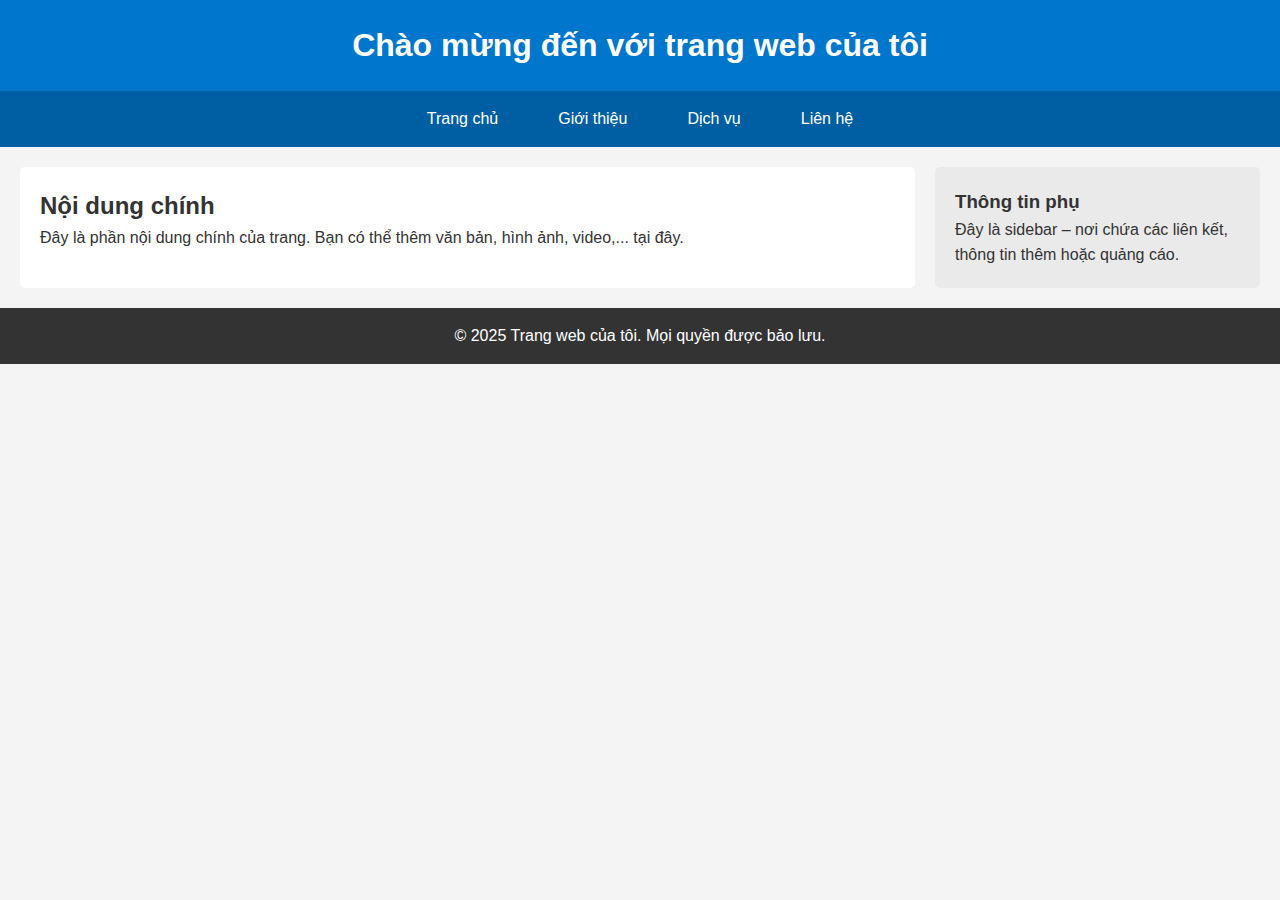
<file: index.html>
<!DOCTYPE html>
<html lang="vi">
<head>
  <meta charset="UTF-8">
  <meta name="viewport" content="width=device-width, initial-scale=1.0">
  <title>Trang Web Tĩnh Cơ Bản</title>
  <link rel="stylesheet" href="css/style.css">
</head>
<body>
  <header>
    <h1>Chào mừng đến với trang web của tôi</h1>
  </header>

  <nav>
    <ul>
      <li><a href="#">Trang chủ</a></li>
      <li><a href="intro.html">Giới thiệu</a></li>
      <li><a href="#">Dịch vụ</a></li>
      <li><a href="#">Liên hệ</a></li>
    </ul>
  </nav>

  <div class="container">
    <main>
      <h2>Nội dung chính</h2>
      <p>Đây là phần nội dung chính của trang. Bạn có thể thêm văn bản, hình ảnh, video,... tại đây.</p>
    </main>

    <aside>
      <h3>Thông tin phụ</h3>
      <p>Đây là sidebar – nơi chứa các liên kết, thông tin thêm hoặc quảng cáo.</p>
    </aside>
  </div>

  <footer>
    <p>&copy; 2025 Trang web của tôi. Mọi quyền được bảo lưu.</p>
  </footer>
</body>
</html>
</file>
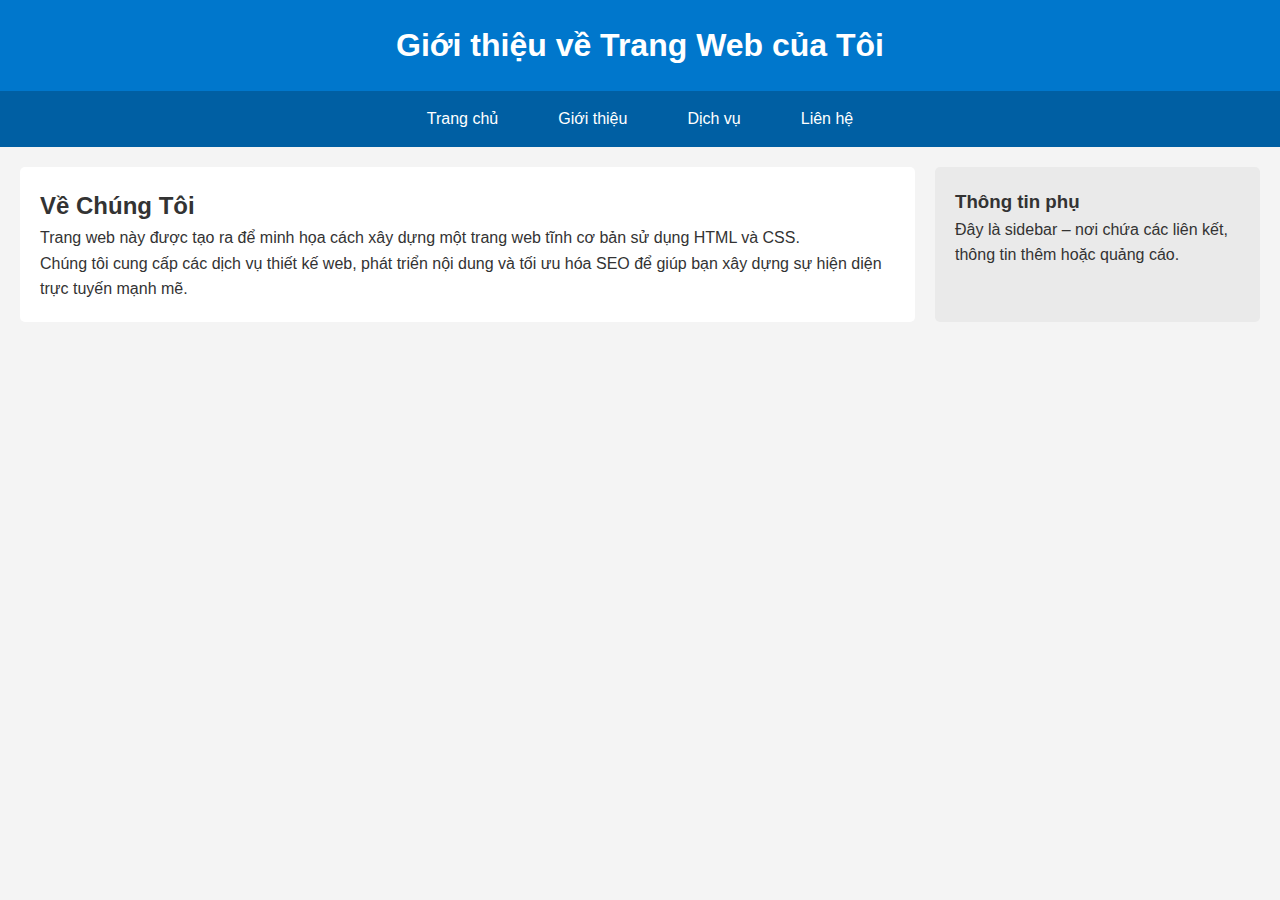
<file: intro.html>
<!DOCTYPE html>
<head>
  <meta charset="UTF-8">
  <meta name="viewport" content="width=device-width, initial-scale=1.0">
  <title>Giới thiệu về Trang Web</title>
  <link rel="stylesheet" href="css/style.css">
</head>
<body>
  <header>
    <h1>Giới thiệu về Trang Web của Tôi</h1>
  </header>
    <nav>
        <ul>
        <li><a href="index.html">Trang chủ</a></li>
        <li><a href="intro.html">Giới thiệu</a></li>
        <li><a href="#">Dịch vụ</a></li>
        <li><a href="#">Liên hệ</a></li>
        </ul>
    </nav>
    <div class="container">
        <main>
            <h2>Về Chúng Tôi</h2>
            <p>Trang web này được tạo ra để minh họa cách xây dựng một trang web tĩnh cơ bản sử dụng HTML và CSS.</p>
            <p>Chúng tôi cung cấp các dịch vụ thiết kế web, phát triển nội dung và tối ưu hóa SEO để giúp bạn xây dựng sự hiện diện trực tuyến mạnh mẽ.</p>
        </main>
        <aside>
            <h3>Thông tin phụ</h3>
            <p>Đây là sidebar – nơi chứa các liên kết, thông tin thêm hoặc quảng cáo.</p>
        </aside>
</file>
<file: css/style.css>
/* Reset mặc định */
* {
  margin: 0;
  padding: 0;
  box-sizing: border-box;
}

body {
  font-family: Arial, sans-serif;
  line-height: 1.6;
  background-color: #f4f4f4;
  color: #333;
}

/* Header */
header {
  background-color: #0077cc;
  color: #fff;
  padding: 20px 0;
  text-align: center;
}

/* Navigation */
nav {
  background-color: #005fa3;
}
nav ul {
  list-style: none;
  display: flex;
  justify-content: center;
}
nav ul li {
  margin: 0 15px;
}
nav ul li a {
  color: #fff;
  text-decoration: none;
  padding: 15px;
  display: block;
}
nav ul li a:hover {
  background-color: #004080;
}

/* Container */
.container {
  display: flex;
  margin: 20px;
}

/* Main content */
main {
  flex: 3;
  padding: 20px;
  background: #fff;
  margin-right: 20px;
  border-radius: 5px;
}

/* Sidebar */
aside {
  flex: 1;
  padding: 20px;
  background: #eaeaea;
  border-radius: 5px;
}

/* Footer */
footer {
  background-color: #333;
  color: #fff;
  text-align: center;
  padding: 15px 0;
  margin-top: 20px;
}
</file>
